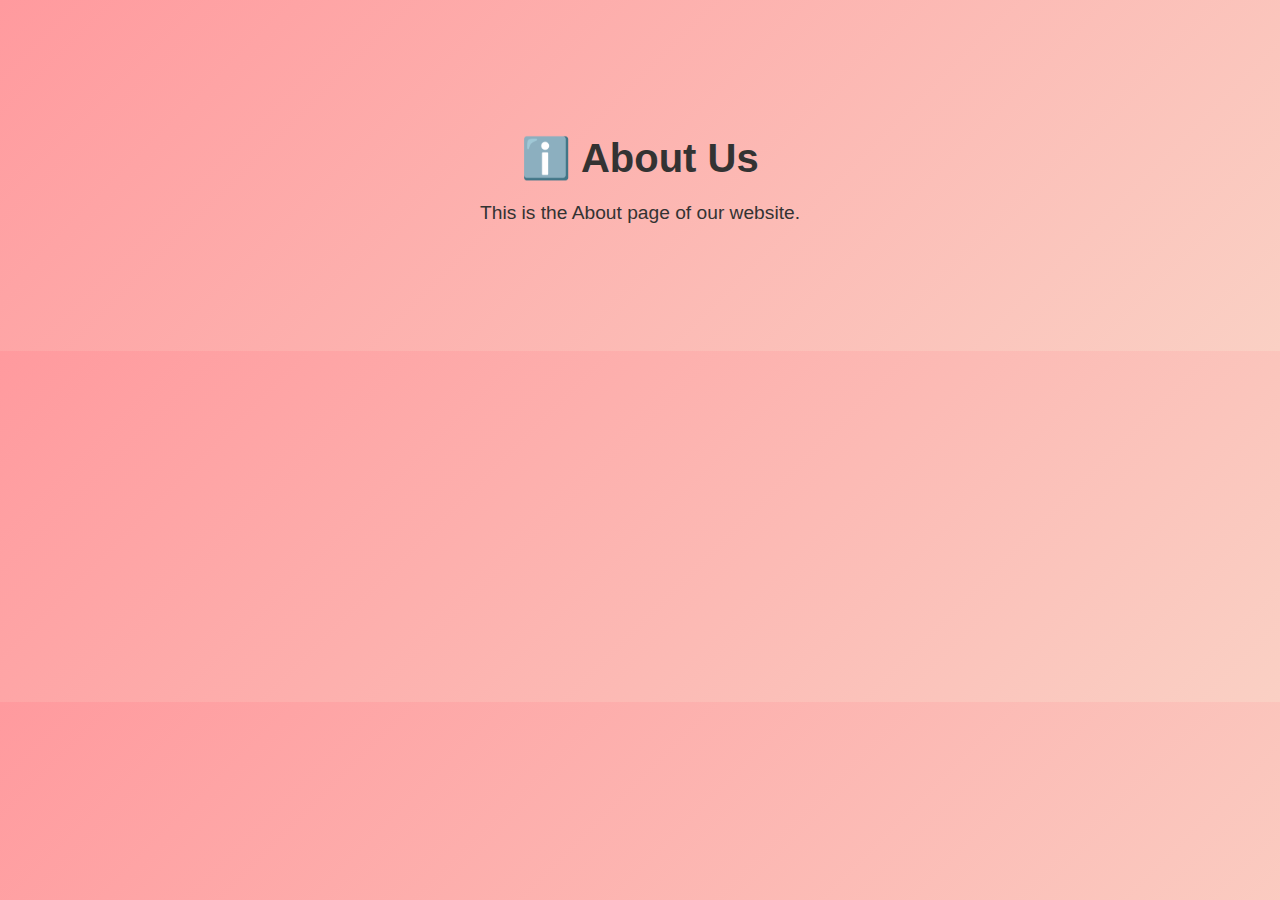
<file: about.html>
<!DOCTYPE html>
<html lang="en">
<head>
  <meta charset="UTF-8">
  <meta name="viewport" content="width=device-width, initial-scale=1.0">
  <title>About Us</title>
  <style>
    body {
      font-family: Arial, sans-serif;
      background: linear-gradient(135deg, #ff9a9e, #fad0c4);
      color: #333;
      text-align: center;
      padding: 100px;
    }
    h1 {
      font-size: 2.5em;
      margin-bottom: 20px;
    }
    p {
      font-size: 1.2em;
    }
  </style>
</head>
<body>
  <h1>ℹ️ About Us</h1>
  <p>This is the About page of our website.</p>
</body>
</html>
</file>
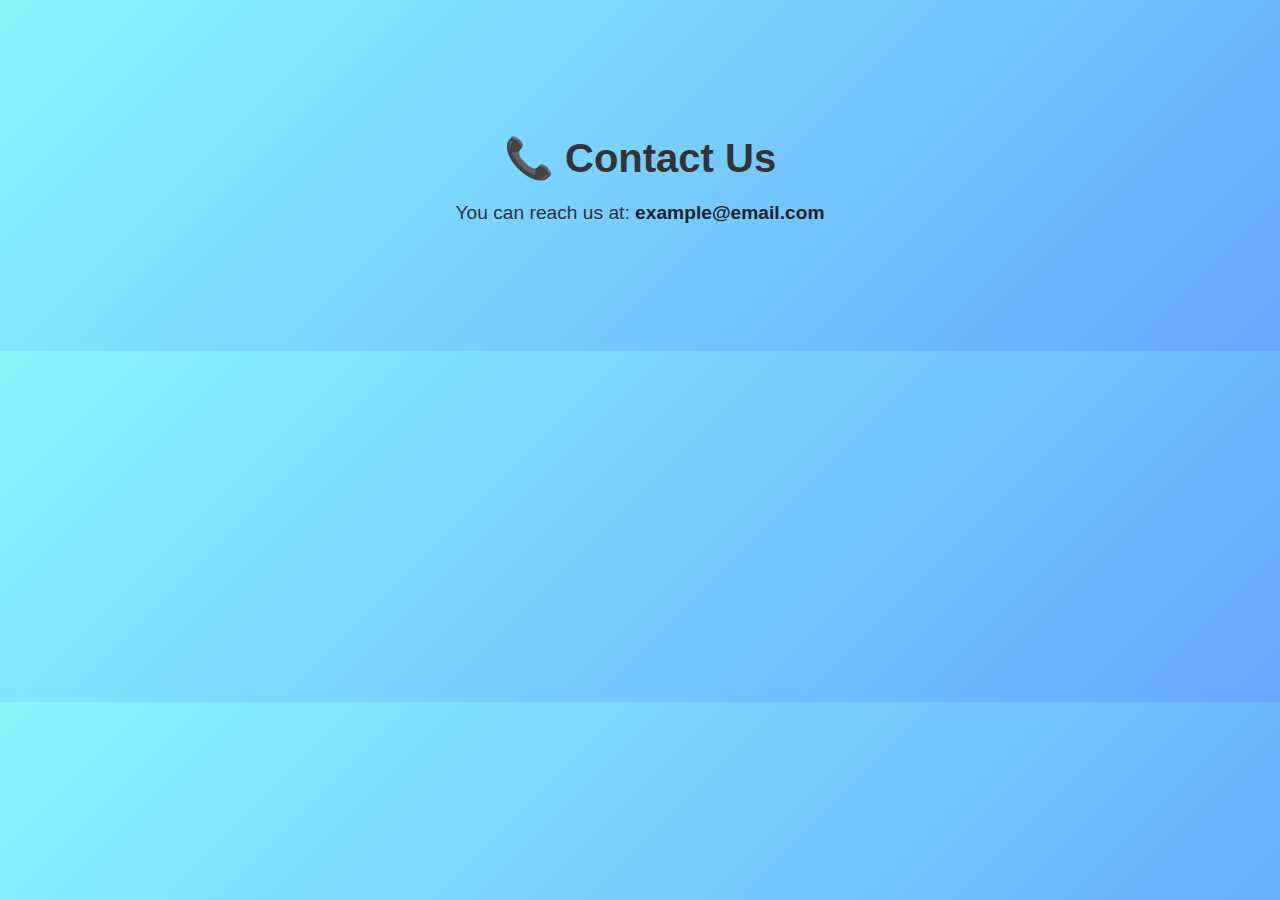
<file: contact.html>
<!DOCTYPE html>
<html lang="en">
<head>
  <meta charset="UTF-8">
  <meta name="viewport" content="width=device-width, initial-scale=1.0">
  <title>Contact Us</title>
  <style>
    body {
      font-family: Arial, sans-serif;
      background: linear-gradient(135deg, #89f7fe, #66a6ff);
      color: #333;
      text-align: center;
      padding: 100px;
    }
    h1 {
      font-size: 2.5em;
      margin-bottom: 20px;
    }
    p {
      font-size: 1.2em;
    }
    a {
      color: #222;
      text-decoration: none;
      font-weight: bold;
    }
  </style>
</head>
<body>
  <h1>📞 Contact Us</h1>
  <p>You can reach us at: <a href="mailto:example@email.com">example@email.com</a></p>
</body>
</html>
</file>
